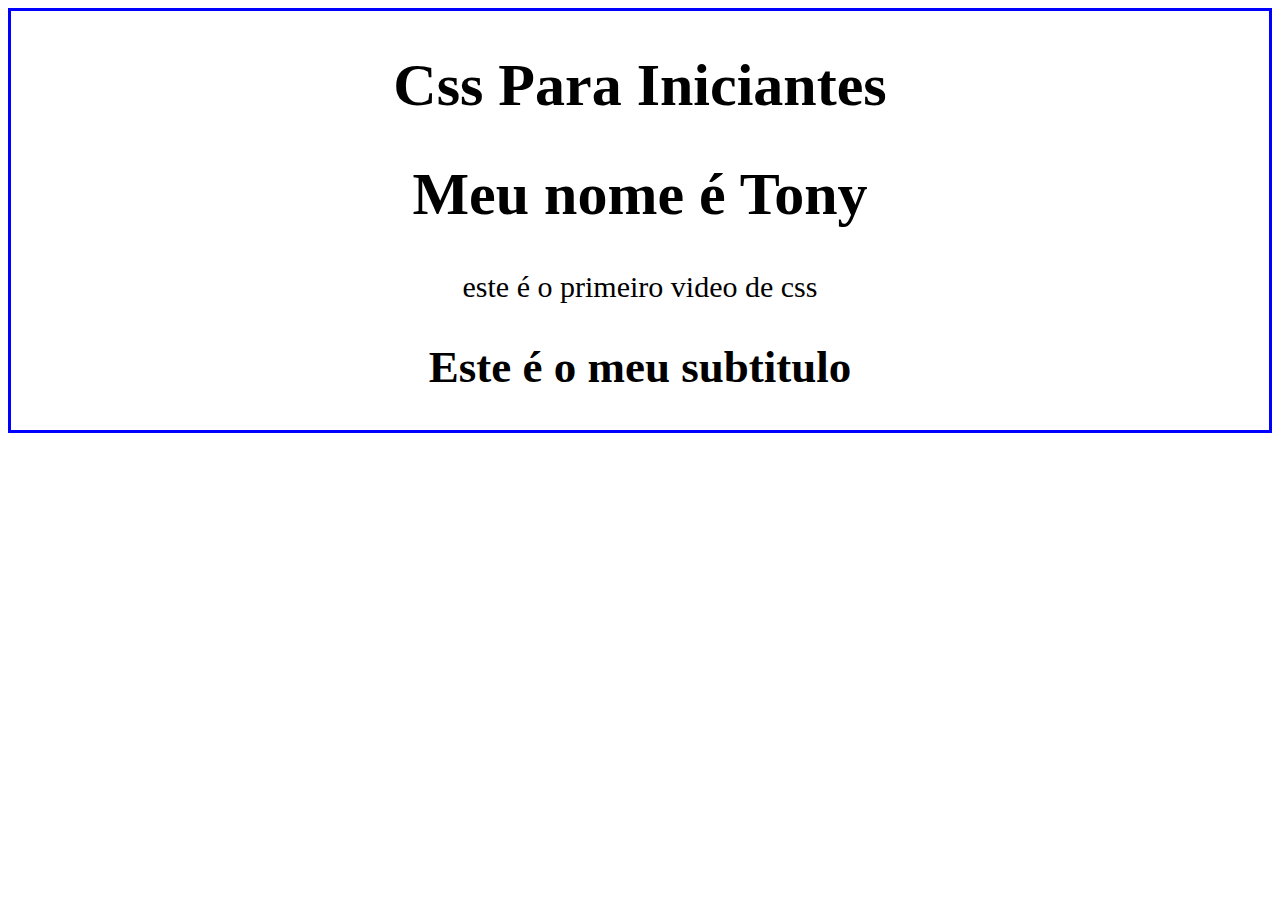
<file: Aula 1/index.html>
<!DOCTYPE html>
<html lang="en">
<head>
  <meta charset="UTF-8">
  <meta http-equiv="X-UA-Compatible" content="IE=edge">
  <meta name="viewport" content="width=device-width, initial-scale=1.0">
  <title>CSS Aula 1</title>
  <link rel="stylesheet" href="styles.css">
</head>

<body>
  <h1>Css Para Iniciantes</h1>
  <h1 class="name">Meu nome é Tony</h1> 
  <!-- normalmente utilizaremos seletores de *class* -->

  <p id="paragraph">
    este é o primeiro video de css
  </p>
  <!-- id é usado apenas uma única vez no HTML (se você tem certeza de que isso não vai se repetir então use o ID, mas se não tem certeza, pode usar seletor de class ou de tag) -->

  <h2 id="paragraph">
    Este é o meu subtitulo
  </h2>
  <!-- id repetidos também funcionam, mas não é uma boa prática -->

</body>
</html>
</file>
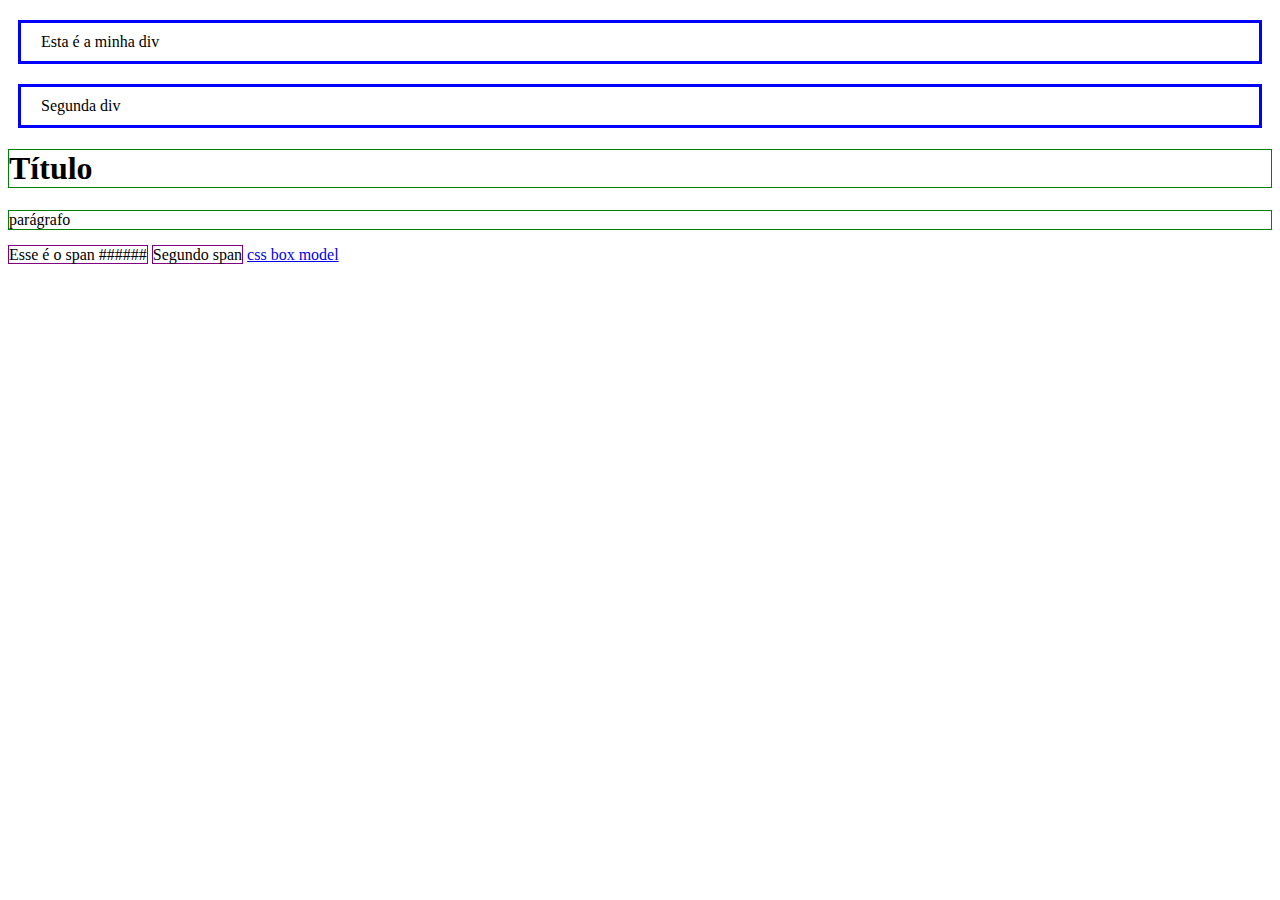
<file: Aula 2/index.html>
<!DOCTYPE html>
<html lang="en">
<head>
  <meta charset="UTF-8">
  <meta http-equiv="X-UA-Compatible" content="IE=edge">
  <meta name="viewport" content="width=device-width, initial-scale=1.0">
  <title>Aula 2</title>
  <link rel="stylesheet" href="style.css">
</head>
<body>
  <div>
    Esta é a minha div
  </div>
  <div>
    Segunda div
  </div>
  <h1>Título</h1>
  <p>parágrafo</p>
  <span>Esse é o span ######</span>
  <span>Segundo span</span>
  <a href="https://www.simplilearn.com/tutorials/css-tutorial/css-box-model">css box model</a>
</body>
</html>
</file>
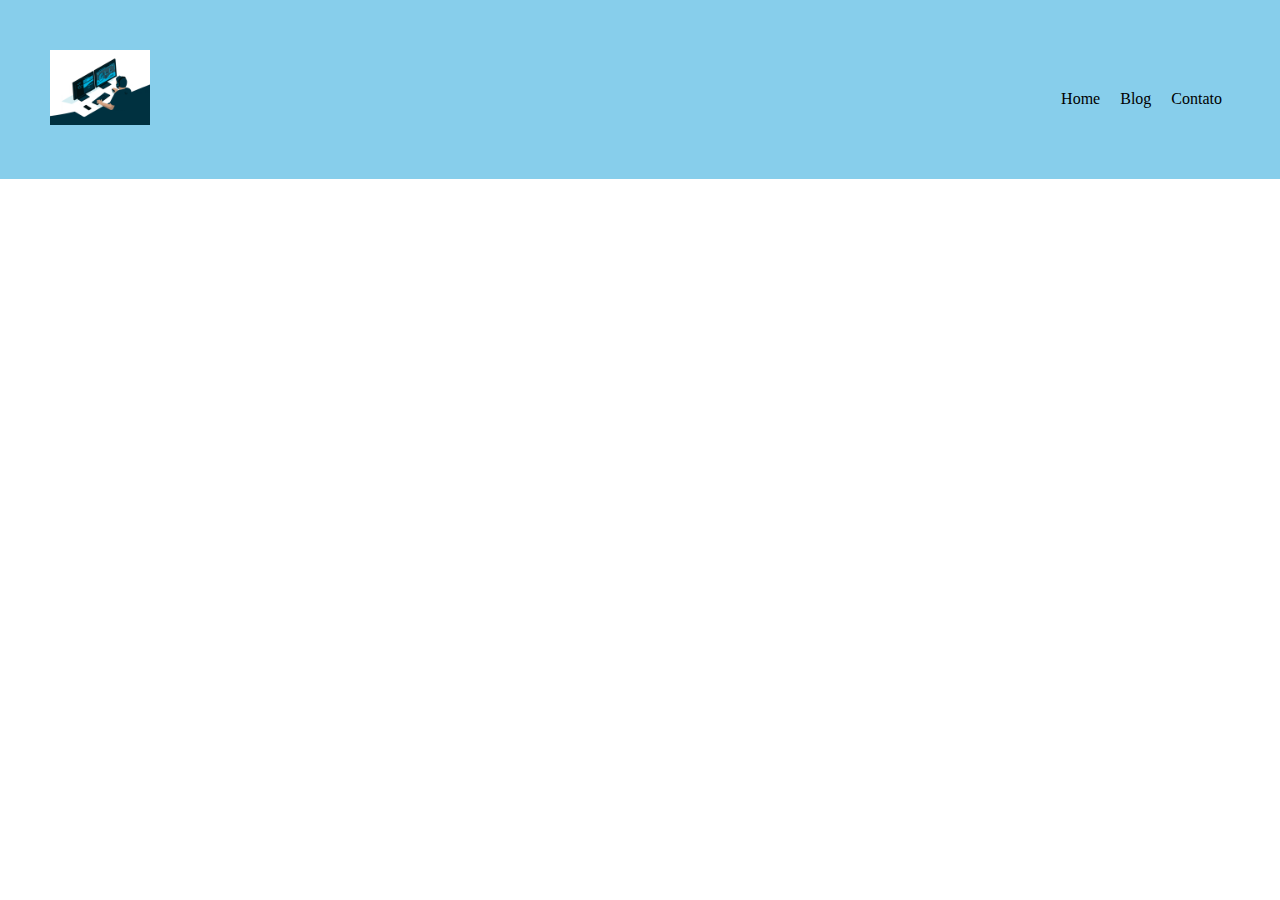
<file: Aula 3/index.html>
<!DOCTYPE html>
<html lang="en">
<head>
  <meta charset="UTF-8">
  <meta http-equiv="X-UA-Compatible" content="IE=edge">
  <meta name="viewport" content="width=device-width, initial-scale=1.0">
  <title>Aula 3</title>
  <link rel="stylesheet" href="/Aula 3/style.css">
</head>
<body>
  <header class="header">
    <img class="logo" src="giphy.gif" alt="Logo">
    <nav class="menu">
      <ul>
        <li>Home</li>
        <li>Blog</li>
        <li>Contato</li>
      </ul>
    </nav>
  </header>
</body>
</html>

<!-- html semântico: utilizar as divs corretas no momento correto -->

<!-- se vamos fazer um cabeçalho então utilizaremos a tag header  -->

<!-- nav: navigation, para menus -->

<!-- criando lista: 
ul > lista não ordenada (unordered list) [• • •]
ol > lista ordenada (ordered list) [1, 2, 3]
li > item da lista (list item) [Home, Blog, Contato]
</file>
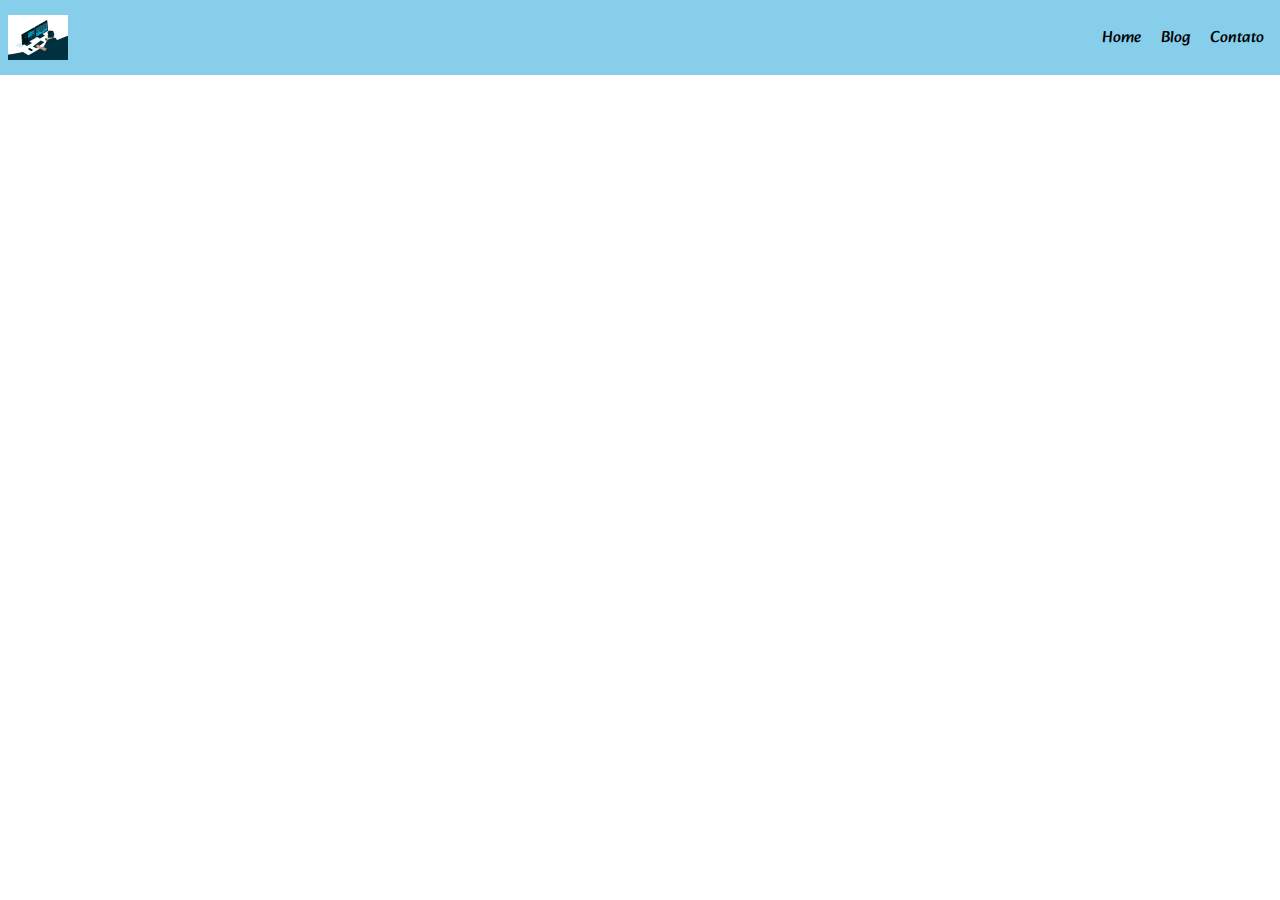
<file: Aula 4/index.html>
<!DOCTYPE html>
<html lang="en">
<head>
  <meta charset="UTF-8">
  <meta http-equiv="X-UA-Compatible" content="IE=edge">
  <meta name="viewport" content="width=device-width, initial-scale=1.0">
  <title>Aula 4</title>
  <link rel="stylesheet" href="/Aula 4/style.css">
  <link rel="preconnect" href="https://fonts.googleapis.com">
  <link rel="preconnect" href="https://fonts.gstatic.com" crossorigin>
  <link href="https://fonts.googleapis.com/css2?family=Alkatra&family=Comic+Neue:ital@1&family=Roboto&display=swap" rel="stylesheet">
</head>
<body>
  <header class="header">
    <img class="logo" src="giphy.gif" alt="Logo">
    <nav class="menu">
      <ul>
        <li>Home</li>
        <li>Blog</li>
        <li>Contato</li>
      </ul>
    </nav>
  </header>
</body>
</html>
</file>
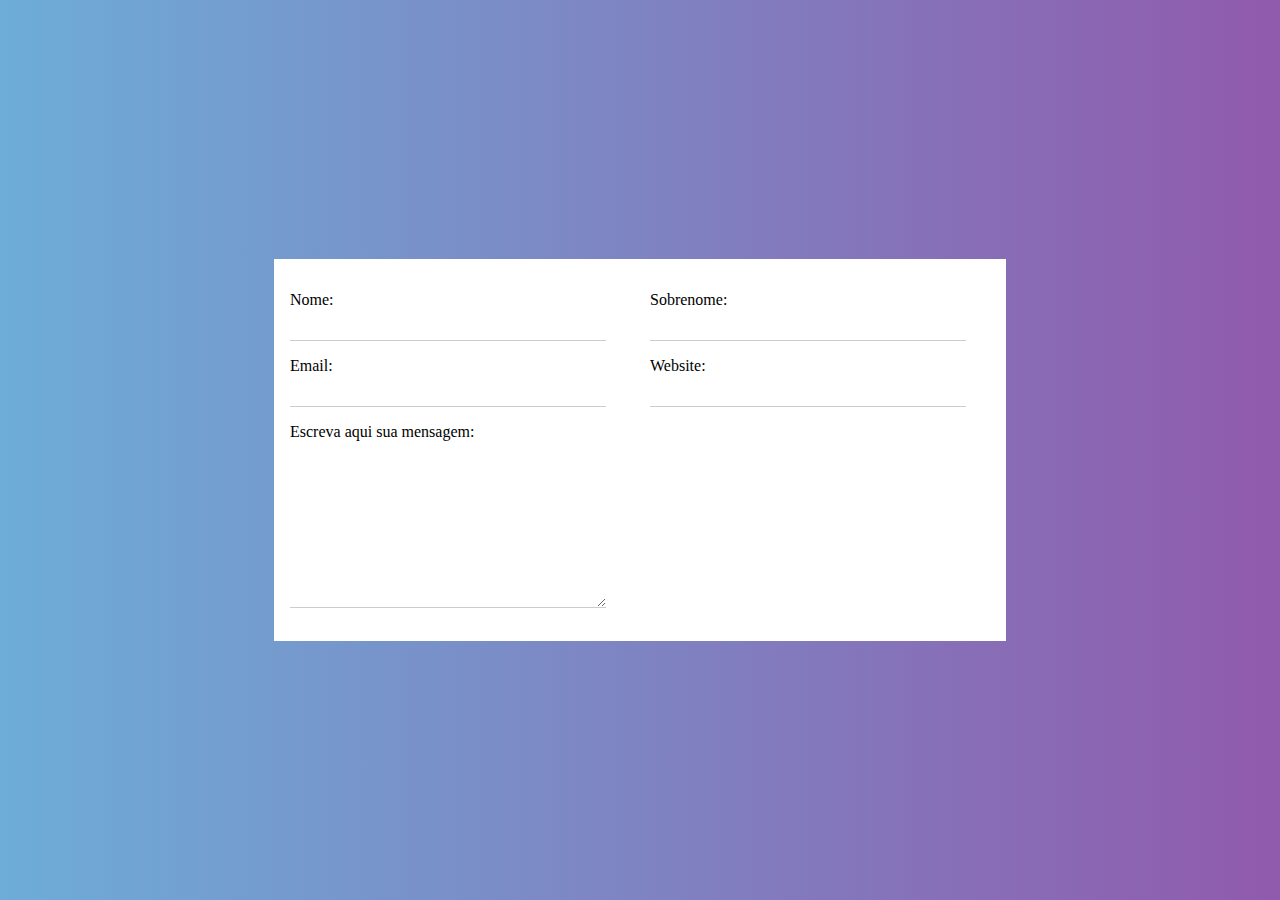
<file: Responsividade no CSS/index.html>
<!DOCTYPE html>
<html lang="en">
<head>
  <meta charset="UTF-8">
  <meta http-equiv="X-UA-Compatible" content="IE=edge">
  <meta name="viewport" content="width=device-width, initial-scale=1.0">
  <title>Aula Responsividade</title>
  <link rel="stylesheet" href="style.css" >
</head>
<body>
  <div class="wrapper">
    <form>
      <div class="row">
        <div class="form-group">
          <label for="nome">Nome:</label>
          <input type="text" id="nome"/>
        </div>
        <div class="form-group">
          <label for="sobrenome">Sobrenome:</label>
          <input type="text" id="sobrenome"/>
        </div>
      </div>

      <div class="row">
        <div class="form-group">
          <label for="email">Email:</label>
          <input type="text" id="email"/>
        </div>
        <div class="form-group">
          <label for="website">Website:</label>
          <input type="text" id="website"/>
        </div>
      </div>

        <div class="form-textarea">
          <label for="mensagem">Escreva aqui sua mensagem:</label>
          <textarea id="mensagem" cols="30" rows="10"></textarea>
        </div>
      </div>
    </form>
  </div>
</body>
</html>
</file>
<file: Aula 1/styles.css>
/* .name{
  color: black;
}


h1{
  color: red;
  font-size: 16px;
}

p{
  color: green;
}

#paragraph{
  color: purple;
  font-size: 22px;
} */

/* seletor de class: . (ponto)
seletor de id: # (crequilha, tralha ou jogo-da-velha)
seletor de tag: body (referente a tag body) */

body{
  text-align: center;
  font-size: 30px;
  border: 3px solid blue;
  font-family: 'Tony', 'Times New Roman', Times, serif
}
</file>
<file: Aula 2/style.css>
div{
  border: 3px solid blue;
  margin: 20px 10px;
  padding: 10px 20px;
}

/* margin: fica fora da borda do conteúdo, limpa uma área FORA DA BORDA do conteúdo preenchendo essa area de forma transparente. se aplicar margin: 20px surtirá efeito em todos os lados, porém existem outras maneiras como > margin: 20px 10px; onde 20 corresponde as medidas de cima e baixo e 10 os lados esquerdos e direito. (outro exemplo: margin 5px 10px 3px 10px [cima, direita, baixo, esquerda respectivamente]) */ 

/* padding: espaçamento DENTRO DA BORDA (no conteúdo). as regras aplicadas em margin também funcionam no padding da mesma forma. */

/* Obs.: esses valores podem ser aplicados tanto com 1 número, 2 números e 4 números, 3 não é possível */

/* content: conteúdo, no nosso html o content é o nosso texto (Esta é a minha div), pode ser uma imagem, pode ser um texto ou uma tag. */

h1, p{
  border: 1px solid green;
}

/* div, títulos (h1 até h6), parágrafos dentre outras tags vem por padrão com DISPLAY BLOCK (no qual se inicia em outra linha e ocupa todo o espaço da linha até o fim) e respeitam o mesmo comportamento. */

span{
  border: 1px solid purple
}

/* se quisermos usar outro item que não se comporte da forma como os defaut display block, podemos usar o span, ele começa na mesma linha e só ocupa o espaço que precisa. */

/* Obs.: podemos manipular alterando no css o tipo de display, exemplo: 

div{
  border: 3px solid blue;
  margin: 20px 10px;
  padding: 10px 20px;
  display: inline;
}
*/
</file>
<file: Aula 4/style.css>
html, body{
  margin: 0;
  padding: 0;
}

.header{
  background: skyblue;
  padding: 8px;

  display: flex;
  justify-content: space-between;
  align-items: center;
  font-family: Alkatra, sans-serif;
}

/* Alkatra> peguei o link da fonte no google fonts, adicionamos no html dentro da tag HEAD e adicionei no font-family juntamente com outra fonte, assim linkamos a fonte ao projeto */

/* podemos usar display flex em quase todas as tags. quando usamos display flex todas as tags filhos serão itens flex */

/* justify-content: space-between; é o espaço entre os itens */

/* align-items: center; centralizando itens */

.logo{
  width: 60px;
}

.menu li{
  display: inline;
  margin: 0 8px;
}

.menu ul{
  padding: 0;
}

@media(max-width: 376px){
  .header{
    color:white;
    background-color: blue;
    flex-direction: column;
  }
}
</file>
<file: Responsividade no CSS/style.css>
html, body{
  width: 100%;
  max-width: 100vw;
  height: 100%;
  padding: 0;
  margin: 0;
}

body{
  background: rgb(109,173,215);
  background: linear-gradient(90deg, rgba(109,173,215,1) 0%, rgba(144,90,173,1) 100%);
}

.wrapper{
  height: 100%;
  display: flex;
  justify-content: center;
  align-items: center;
}

form{
  background: #ffff;
  width: 700px;
  height: 350px;
  padding: 16px;
}

input, textarea{
  width: 100%;
  min-width: 300px;
  outline: none;
  border: none;
  border-bottom: 1px solid #ccc;
  padding: 8px;
}

.form-group, .form-textarea{
  display: flexbox;
  max-width: 300px;
}

.form-group{
  margin-right: 60px;
}

.row{
  display: flex;
  margin-top: 16px;
}

.form-textarea{
  margin-top: 16px;
}

@media(max-width: 800px){
  .form-group{
    min-width: 100%;
  }

  .row{
    display: flex;
    flex-direction: column;
    width: 100%;
  }

  form{
    height: 450px;
  }
  
}
</file>
<file: Aula 3/style.css>
html, body{
  margin: 0;
  padding: 0;
}
/* reset no html: zerar o margin e pading */

.header{
  background: skyblue;
  position: relative;
}

.logo{
  width: 100px;
  margin: 50px;
}

.menu ul{
  list-style: none;
}

.menu li{
  display: inline;
  cursor: pointer;
  padding: 8px;
}

.menu{
  /* border: 2px solid blue; */

  position: absolute;
  right: 50px;
  bottom: 55px
}

/* position > existem 3 principais. Os mais usados > absolute, fixed, relative. 
fixed> fixo na tela 
relative> relativo a ele mesmo (lembre-se disso)
absolute> se posiciona a partir do ponto superior esquerdo de alguém */
</file>
